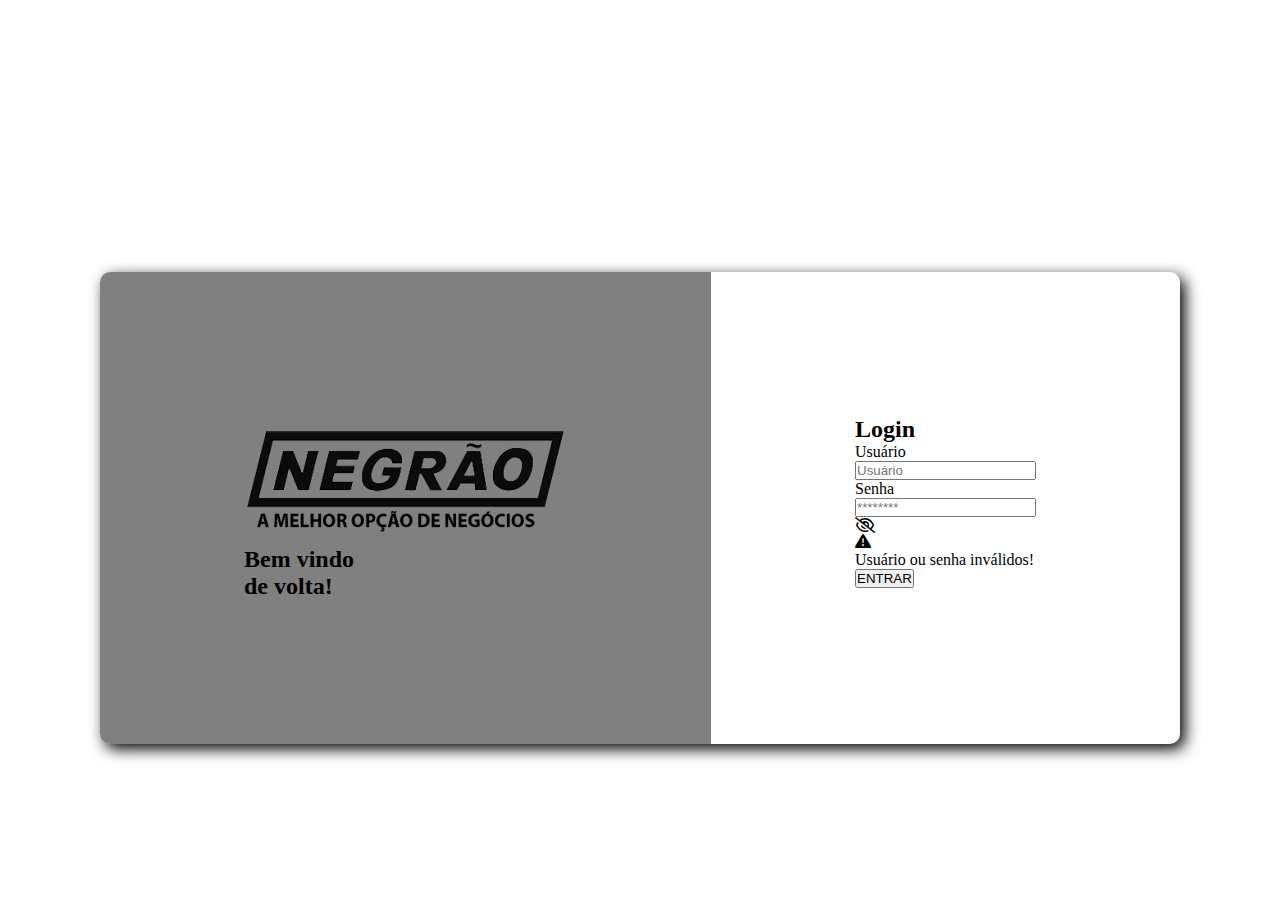
<file: login-admin.html>
<!DOCTYPE html>
<html lang="pt-BR">
<head>
    <meta charset="UTF-8">
    <meta name="viewport" content="width=device-width, initial-scale=1.0">
    <link rel="stylesheet" href="style.css">
    <link rel="preconnect" href="https://fonts.googleapis.com">
    <link rel="preconnect" href="https://fonts.gstatic.com" crossorigin>
    <link href="https://fonts.googleapis.com/css2?family=Kanit:wght@400;500;700;900&display=swap" rel="stylesheet">
    <link rel="stylesheet" href="https://cdnjs.cloudflare.com/ajax/libs/font-awesome/6.7.2/css/all.min.css" integrity="sha512-Evv84Mr4kqVGRNSgIGL/F/aIDqQb7xQ2vcrdIwxfjThSH8CSR7PBEakCr51Ck+w+/U6swU2Im1vVX0SVk9ABhg==" crossorigin="anonymous" referrerpolicy="no-referrer" />
    <title>Login Administrativo</title>
</head>
<body onload="checkCookie()">
    <main>
        <section>
            <div class="section-container">
                <div class="left-content">
                    <div class="img-content">
                        <img src="images/logo.png" alt="Logo Negrão">
                    </div>
                    <h2>Bem vindo <br>
                    de volta!</h2> 
                </div>
                <div class="right-content">
                    <div class="title">
                        <h2>Login</h2>
                    </div>
                    <form action="">
                        <div class="inputs user-content">
                            <label for="user">Usuário</label>
                            <input id="user" type="text" name="user" placeholder="Usuário" required>
                        </div>
                        <div class="inputs password-content">
                            <label for="password">Senha</label>
                            <input id="password" type="password" name="password" placeholder="********" required>
                            <i class="fa-regular fa-eye-slash"></i>
                        </div>
                        <div class="error-inputs">
                            <i class="fa-solid fa-triangle-exclamation"></i>
                            <p>Usuário ou senha inválidos!</p>
                        </div>
                        <div class="button-content">
                            <input type="submit" class="btn-sub" value="ENTRAR">
                        </div>
                    </form>
                </div>
            </div>
        </section>
    </main>
    
    <script src="validate.js"></script>
    <script src="eye_design.js"></script>
</body>
</html>
</file>
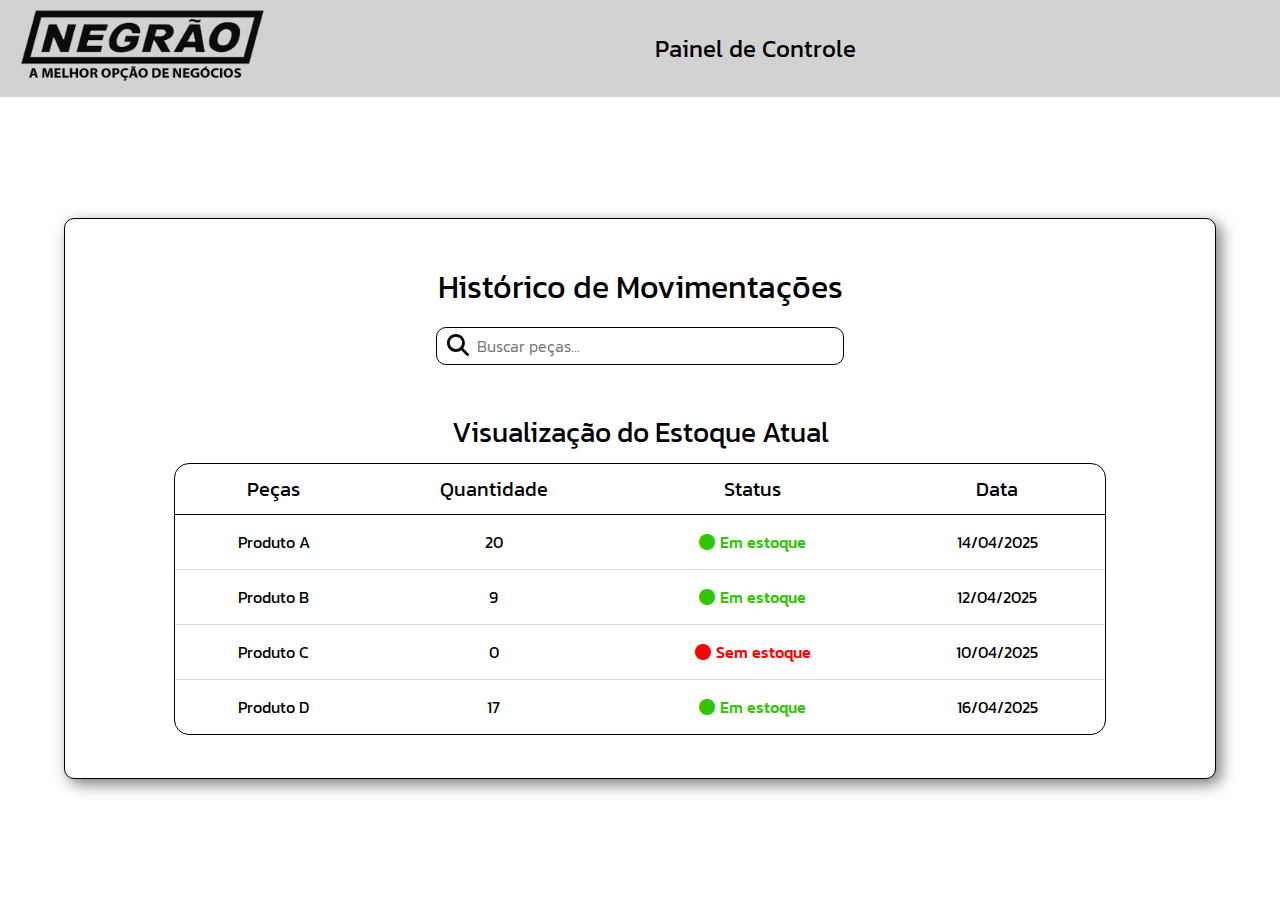
<file: admin/admin-panel.html>
<!DOCTYPE html>
<html lang="pt-BR">
<head>
    <meta charset="UTF-8">
    <meta name="viewport" content="width=device-width, initial-scale=1.0">
    <link rel="preconnect" href="https://fonts.googleapis.com">
    <link rel="preconnect" href="https://fonts.gstatic.com" crossorigin>
    <link rel="stylesheet" href="https://cdnjs.cloudflare.com/ajax/libs/font-awesome/6.7.2/css/all.min.css" integrity="sha512-Evv84Mr4kqVGRNSgIGL/F/aIDqQb7xQ2vcrdIwxfjThSH8CSR7PBEakCr51Ck+w+/U6swU2Im1vVX0SVk9ABhg==" crossorigin="anonymous" referrerpolicy="no-referrer" />
    <link href="https://fonts.googleapis.com/css2?family=Kanit:wght@400;500;700;900&display=swap" rel="stylesheet">
    <link href="https://cdn.jsdelivr.net/npm/bootstrap@5.3.6/dist/css/bootstrap.min.css" rel="stylesheet" integrity="sha384-4Q6Gf2aSP4eDXB8Miphtr37CMZZQ5oXLH2yaXMJ2w8e2ZtHTl7GptT4jmndRuHDT" crossorigin="anonymous">
    <link rel="stylesheet" href="admin-panel.css">
    <link rel="stylesheet" href="../global.css">
    <title>Painel Administrativo</title>
</head>
<body>
    <header class="header d-flex justify-content-center">
        <nav class="nav-bar">
            <ul class="d-flex justify-content-between align-items-center flex-wrap">
                <li><a href="https://www.ferragensnegrao.com.br/"><img src="../images/logo.png" alt="Logo Negrão"></a></li>
                <li><div class="d-flex flex-wrap center-menu">
                    <a href="#">Painel de Controle</a>
                    <a href="report.html">Relatório</a>
                </div></li>
                <li></li>
            </ul>
        </nav>
    </header>

    <main>
        <section>
            <div class="left-content">
                <div class="title title-register">
                    <h2>Cadastro de Peças</h2>
                </div>
                <div class="title title-delete hidden">
                    <h2>Remover Peças</h2>
                </div>
                <form class="register">

                    <div class="inputs name-input">
                        <label for="name">Nome do Produto:</label>
                        <input class="input" type="text" name="name" id="name" placeholder="Produto A">
                        <p class="invalid invalid-name">Este campo precisa estar preenchido!</p>
                        <p class="invalid invalid-name">Nome inválido!</p>
                        <p class="invalid invalid-name">Nome não condiz com o código!</p>
                    </div>
                    <div class="inputs cod-input">
                        <label for="cod">Código:</label>
                        <input class="input" type="tel" name="cod" id="codReg" placeholder="1234-5678" maxlength="8">
                        <p class="invalid invalid-code">Este campo precisa estar preenchido!</p>
                        <p class="invalid invalid-code">Este campo aceita apenas números!</p>
                        <p class="invalid invalid-code">O código deve conter 8 números</p>
                    </div>
                    <div class="inputs desc-input">
                        <label for="desc">Descrição:</label>
                        <input class="input" type="text" name="desc" id="desc" placeholder="Descrição do produto">
                        <p class="invalid invalid-desc">Não utilize caracteres especiais!</p>
                    </div>
                    <div class="inputs amt-input">
                        <label for="amt">Quantidade:</label>
                        <input class="input" type="number" name="amt" id="amtReg" placeholder="0" min="0">
                        <p class="invalid invalid-amt">Este campo precisa estar preenchido!</p>
                    </div>

                    <div class="btn-reg">
                        <input class="btn" type="submit" value="Cadastrar">
                    </div>
                    <div class="delete-button">
                        <input type="submit" value="Remover peça" id="remove-btn">
                    </div>
                </form>
                <form class="register delete-form hidden">
                    
                    <div class="inputs cod-input">
                        <label for="cod">Código:</label>
                        <input class="input" type="tel" name="cod" id="codDel" placeholder="1234-5678" maxlength="8">
                        <p class="invalid invalid-code">Este campo precisa estar preenchido!</p>
                        <p class="invalid invalid-code">Este código não existe!</p>
                    </div>
                    <div class="inputs amt-input">
                        <label for="amt">Quantidade:</label>
                        <input class="input" type="number" name="amt" id="amtDel" placeholder="0" min="0">
                        <p class="invalid invalid-amt">Este campo precisa estar preenchido!</p>
                        <p class="invalid invalid-amt">Essa quantidade é inválida no estoque!</p>
                        <p class="invalid invalid-amt">Produto não identificado!</p>
                    </div>

                    <div class="btn-reg">
                        <input class="btn" type="submit" value="Cadastrar">
                    </div>
                    <div class="delete-button">
                        <input type="submit" value="Remover peça" id="remove-btn">
                    </div>
                </form>

            </div>

            <div class="right-content">

                <h1>Histórico de Movimentações</h1>
                <div class="input-search">
                    <input id="search_field" type="text" name="search_field" placeholder="Buscar peças...">
                    <img src="lupa.svg" alt="search">
                </div>

                <div class="estoque-container">
                    <h2>Visualização do Estoque Atual</h2>
                    
                    <div class="table-container">
                        <table>
                            <thead>
                                <tr>
                                    <th>Peças</th>
                                    <th>Quantidade</th>
                                    <th>Status</th>
                                    <th>Data</th>
                                </tr>
                            </thead>
                            <tbody>
                            </tbody>
                        </table>
                    </div>
                </div>
            </div>
        </section>
    </main>

    <script src="https://cdn.jsdelivr.net/npm/bootstrap@5.3.6/dist/js/bootstrap.bundle.min.js" integrity="sha384-j1CDi7MgGQ12Z7Qab0qlWQ/Qqz24Gc6BM0thvEMVjHnfYGF0rmFCozFSxQBxwHKO" crossorigin="anonymous"></script>
    <script src="WelcomeAdmin.js"></script>
    <script src="global.js"></script>
    <script src="search.js"></script>
</body>
</html>
</file>
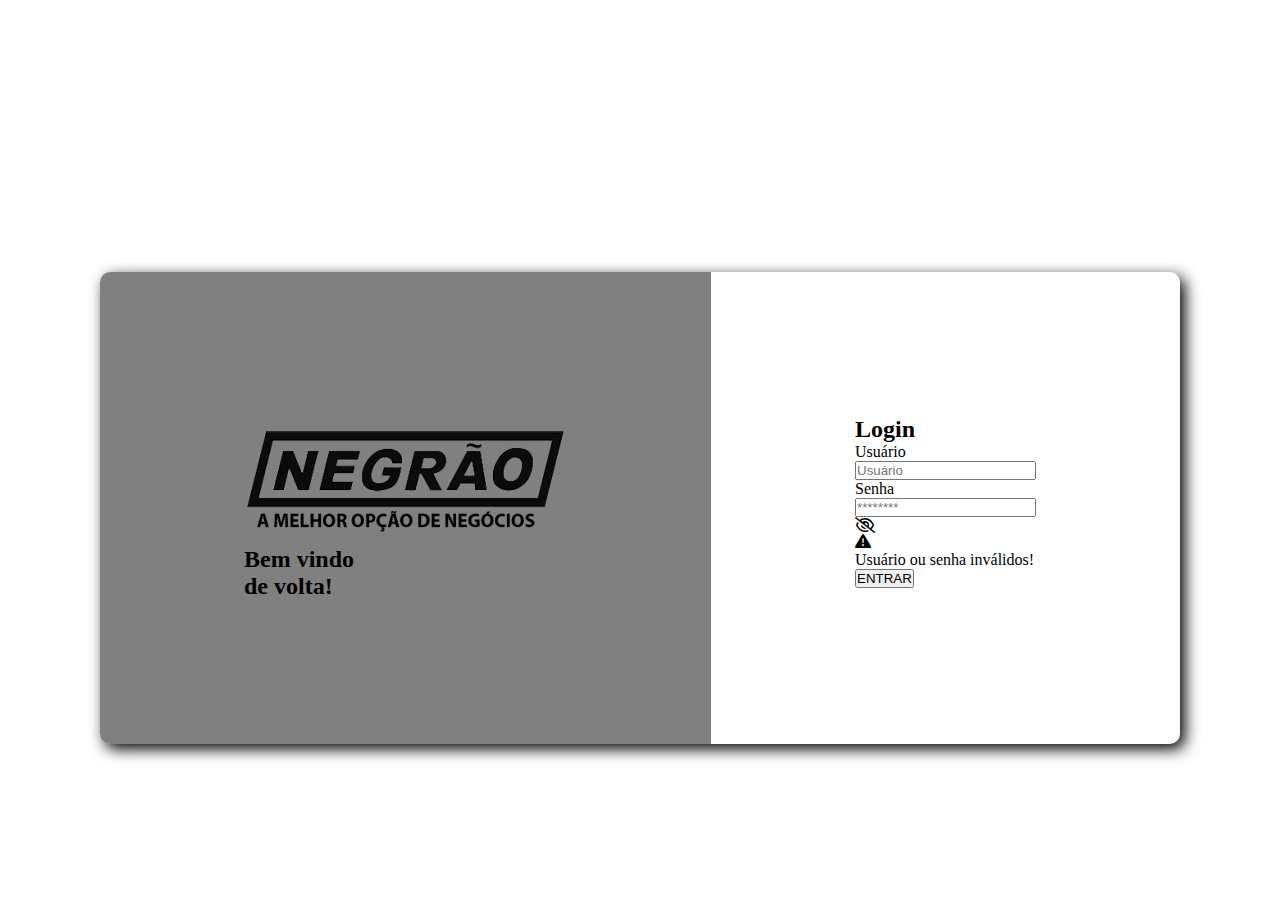
<file: admin/panel.html>
<!DOCTYPE html>
<html lang="pt-br">
<head>
    <meta charset="UTF-8">
    <meta name="viewport" content="width=device-width, initial-scale=1.0">
    <link rel="stylesheet" href="panel.css">
    <link rel="preconnect" href="https://fonts.googleapis.com">
    <link rel="preconnect" href="https://fonts.gstatic.com" crossorigin>
    <link rel="stylesheet" href="https://cdnjs.cloudflare.com/ajax/libs/font-awesome/6.7.2/css/all.min.css" integrity="sha512-Evv84Mr4kqVGRNSgIGL/F/aIDqQb7xQ2vcrdIwxfjThSH8CSR7PBEakCr51Ck+w+/U6swU2Im1vVX0SVk9ABhg==" crossorigin="anonymous" referrerpolicy="no-referrer" />
    <link href="https://fonts.googleapis.com/css2?family=Kanit:wght@400;500;700;900&display=swap" rel="stylesheet">
    <title>Integrador</title>
</head>

<body>
    <header>
        <nav class="nav-bar">
            <ul>
                <li><img src="../images/logo.png" alt="Logo Negrão"></li>
                <li>Painel de Controle</li>
                <li></li>
            </ul>
        </nav>
    </header>

    <main>
        <section>
            <div class="section-container">

                <h1>Histórico de Movimentações</h1>
                <div class="input-search">
                    <input id="search_field" type="text" name="search_field" placeholder="Buscar peças...">
                    <img src="lupa.svg" alt="search">
                </div>

                <div class="estoque-container">
                    <h2>Visualização do Estoque Atual</h2>
                    
                    <div class="table-container">
                        <table>
                            <thead>
                                <tr>
                                    <th>Peças</th>
                                    <th>Quantidade</th>
                                    <th>Status</th>
                                    <th>Data</th>
                                </tr>
                            </thead>
                            <tbody>
                                <tr>
                                    <td>Produto A</td>
                                    <td>20</td>
                                    <td class="status">
                                        <i class="fa-solid fa-circle" style="color: #32C505;"></i>
                                        <p class="em-estoque">Em estoque</p>
                                    </td>
                                    <td>14/04/2025</td>
                                </tr>
                                <tr>
                                    <td>Produto B</td>
                                    <td>9</td>
                                    <td class="status">
                                        <i class="fa-solid fa-circle" style="color: #32C505;"></i>
                                        <p class="em-estoque">Em estoque</p>
                                    </td>
                                    <td>12/04/2025</td>
                                </tr>
                                <tr>
                                    <td>Produto C</td>
                                    <td>0</td>
                                    <td class="status">
                                        <i class="fa-solid fa-circle" style="color: #FF0000;"></i>
                                        <p class="sem-estoque">Sem estoque</p>
                                    </td>
                                    <td>10/04/2025</td>
                                </tr>
                                <tr>
                                    <td>Produto D</td>
                                    <td>17</td>
                                    <td class="status">
                                        <i class="fa-solid fa-circle" style="color: #32C505;"></i>
                                        <p class="em-estoque">Em estoque</p>
                                    </td>
                                    <td>16/04/2025</td>
                                </tr>
                            </tbody>
                        </table>
                    </div>
                </div>
            </div>
        </section>    
    </main>
    
    <script src="WelcomeUser.js"></script>
    <script src="search.js"></script>
</body>
</file>
<file: style.css>
* {
    padding: 0;
    margin: 0;
    box-sizing: border-box;
}

body {
    display: flex;
    justify-content: center;
}

section {
    width: 100%;
    display: flex;
    margin-top: 15rem;
    padding: 2rem;
}

.section-container {
    display: flex;
    border-radius: 10px;
    box-shadow: 5px 5px 15px;
}

.left-content {
    padding: 9rem;
    background-color: gray;
    border-radius: 10px 0 0 10px;
}

.right-content {
    padding: 9rem;
}

.inputs {
    display: flex;
    flex-direction: column;
}
</file>
<file: admin/admin-panel.css>
main {
    width: 100%;
    height: calc(100vh - 120px);
    display: flex;
    justify-content: center;
    align-items: center;
}

section {
    display: flex;
    align-items: center;
    justify-content: space-around;
    flex-wrap: wrap;
    height: 100%;
    width: 90%;
}

.left-content {
    width: 45%;
    display: flex;
    flex-direction: column;
    align-items: center;
    padding: 4rem 0;
    border: 1px solid black;
    border-radius: 10px;
    box-shadow: 5px 5px 15px rgba(122,122,122,1);
}

.title h2{
    font-size: 36px;
    font-weight: 400;
}

.register {
    padding-top: 1rem;
}

.inputs {
    display: flex;
    flex-direction: column;
}

label {
    font-size: 20px;
    margin-bottom: 4px;
    padding-left: 0.3rem;
}
    
.input {
    width: 455px;
    height: 38px;
    padding: 0 1.5rem;
    border: 1px solid black;
    outline: 0;
    border-radius: 10px;
    font-size: 18px;
    margin-bottom: 5px;
}

.invalid-input {
    border: 1px solid red;
}

.invalid{
    display: none;
    padding-left: 0.3rem;
    color: red;
}

.err-msg {
    display: block;
}

/* Validação via JavaScript */
.btn-reg {
    display: flex;
    justify-content: center;
    padding-top: 0.8rem;
}

.button-register {
    width: 156px;
    height: 38px;
    background-color: rgba(255, 255, 255, 0);
    color: black;
    border-radius: 10px;
    border: 1px solid black;
    font-size: 20px;
    cursor: pointer;
}

.button-register:hover {
    background-color: rgba(194, 194, 194, 0.4);
}

.delete-button {
    display: flex;
    justify-content: center;
    margin-top: 1rem;
}

.delete-button input {
    width: 116px;
    height: 38px;
    background-color: rgba(255, 255, 255, 0);
    border-radius: 10px;
    border: 1px solid #FF0000;
    color: #FF0000;
    font-size: 14px;
    cursor: pointer;
}

.delete-button input:hover {
    background-color: rgba(194, 194, 194, 0.4);
}

p {
    margin: 0;
}

/* Comeco do conteudo historico de movimentacoes */

.right-content {
    display: flex;
    flex-direction: column;
    align-items: center;
    width: 45%;
    border-radius: 10px;
    box-shadow: 5px 5px 15px rgba(122,122,122,1);
    border: 1px solid black;
    background-color: #fff;
    padding: 0.7rem 0;
}

.right-content h1 {
    font-size: 2rem;
    color: #000;
    margin-top: 2rem;
    font-weight: 400;
    text-align: center;
}

.input-search input {
    height: 38px;
    width: 408px;
    margin-top: 1rem;
    border-radius: 10px;
    border: 1px solid black;
    padding: 1rem 2.5rem;
    font-size: 16px;
    font-weight: 300;
    display: flex;
    justify-content: center;
    align-items: center;
}

.input-search img {
    width: 22px;
    height: 24px;
    position: relative;
    right: -0.7rem;
    bottom: 2rem;
}

.estoque-container {
    display: flex;
    flex-direction: column;
    align-items: center;
    width: 90%;
    background-color: white;
    font-family: sans-serif;
    margin: 1rem 0 2rem 0;
}

.estoque-container h2 {
    margin-bottom: 10px;
    font-size: 28px;
    font-weight: 400;
    text-align: center;
}

.table-container {
    display: flex;
    width: 90%;
    max-height: 270px;
    overflow-y: auto;
    border-radius: 15px;
    border: 1px solid black;
}

table {
    width: 100%;
    border-collapse: collapse;
}

tr:not(:last-child){
    border-bottom: 1px solid #ddd;
}

th {
    padding: 10px 15px;
    text-align: center;
    font-weight: 400;
    font-size: 20px;
    border-bottom: 1px solid black;
}

td {
    padding: 15px 20px;
    text-align: center;
    font-size: 16px;
}

.status {
    display: flex;
    justify-content: center;
    gap: 5px;
}

.status i {
    display: flex;
    align-items: center;
}

.em-estoque {
    color: #32C505;
    font-weight: 500;
}

.sem-estoque {
    color: #FF0000;
    font-weight: 500;
}

.hidden {
    display: none;
}

/* Fim do conteudo do historico de movimentacoes*/

@media screen and (max-width: 450px){
    main {
        height: 100%;
        padding: 3rem 0;
    }

    .title h2{
        font-size: 2em;
        text-align: center;
    }

    .input-search {
        margin: 0 1rem;
    }

    .input-search input {
        width: 100%;
    }
}

@media screen and (max-width: 850px){
    .table-container {
        justify-content: left;
        overflow-x: auto;
    }
}

@media screen and (max-width: 1500px){
    main {
        height: auto;
    }

    section {
        gap: 50px;
        margin: 2rem 0;
    }

    .left-content {
        margin-top: 2rem;
        width: 100%;
    }

    .input {
        width: 100%;
    }

    .register {
        width: 80%;
    }

    .right-content {
        width: 100%;
    }
}
</file>
<file: global.css>
* {
    padding: 0;
    margin: 0;
    box-sizing: border-box;
    font-family: 'Kanit', sans-serif;
}

button, input, select { /* Retirando a estilização padrão dos dispositivos e navegadores */
    appearance: none;
    -moz-appearance: none;
    -webkit-appearance: none;
}

.header {
    width: 100%;
    background-color: #D2D2D2;
}

.nav-bar {
    width: 100%;
}

ul {
    list-style: none;
    margin-top: 1rem;
    padding-left: 1rem;
}

li {
    font-size: 24px;
}

li:last-child {
    padding-right: 1rem;
}

.center-menu {
    gap: 30px;
}

.center-menu a{
    color: black;
    text-decoration: none;
}

.center-menu a:hover {
    text-decoration: underline;
}

img {
    width: 247px;
    height: 88px;
}

@media screen and (max-width: 850px){
    header {
        padding: 0;
    }

    ul {
        width: 100%;
        flex-direction: column;
        padding: 1rem;
    }

    li {
        padding: 1rem;
    }

    .center-menu {
        flex-direction: column;
        align-items: center;
    }
}
</file>
<file: admin/panel.css>
* {
    padding: 0;
    margin: 0;
    box-sizing: border-box;
    font-family: 'Kanit', sans-serif;
}

header {
    display: flex;
    justify-content: center;
    width: 100%;
    padding: 0 19px;
    background-color: #D2D2D2;
}

.nav-bar {
    width: 100%;
}

ul {
    display: flex;
    justify-content: space-between;
    align-items: center;
    flex-wrap: wrap;
    list-style: none;
}

li {
    font-size: 24px;
}

li a {
    text-decoration: none;
    color: black;
}

li:last-child {
    padding-right: 1rem;
}

img {
    width: 247px;
    height: 88px;
}

main {
    width: 100%;
    height: calc(100vh - 97px);
    display: flex;
    justify-content: center;
    align-items: center;
}

section {
    display: flex;
    align-items: center;
    justify-content: space-around;
    flex-wrap: wrap;
    height: 100%;
    width: 90%;
}

/* Comeco do conteudo historico de movimentacoes */

.section-container {
    display: flex;
    flex-direction: column;
    align-items: center;
    width: 45%;
    border-radius: 10px;
    box-shadow: 5px 5px 15px rgba(122,122,122,1);
    border: 1px solid black;
    background-color: #fff;
    padding: 0.7rem 0;
}

.section-container h1 {
    font-size: 2rem;
    color: #000;
    margin-top: 2rem;
    font-weight: 400;
    text-align: center;
}

.input-search input {
    height: 38px;
    width: 408px;
    margin-top: 1rem;
    border-radius: 10px;
    border: 1px solid black;
    padding: 1rem 2.5rem;
    font-size: 16px;
    font-weight: 300;
    display: flex;
    justify-content: center;
    align-items: center;
}

.input-search img {
    width: 22px;
    height: 24px;
    position: relative;
    right: -0.7rem;
    bottom: 2rem;
}

.estoque-container {
    display: flex;
    flex-direction: column;
    align-items: center;
    width: 90%;
    background-color: white;
    font-family: sans-serif;
    margin: 1rem 0 2rem 0;
}

.estoque-container h2 {
    margin-bottom: 10px;
    font-size: 28px;
    font-weight: 400;
    text-align: center;
}

.table-container {
    display: flex;
    width: 90%;
    border-radius: 15px;
    border: 1px solid black;
}

table {
    width: 100%;
    border-collapse: collapse;
}

tr:not(:last-child){
    border-bottom: 1px solid #ddd;
}

th {
    padding: 10px 15px;
    text-align: center;
    font-weight: 400;
    font-size: 20px;
    border-bottom: 1px solid black;
}

td {
    padding: 15px 20px;
    text-align: center;
    font-size: 16px;
}

.status {
    display: flex;
    justify-content: center;
    gap: 5px;
}

.status i {
    display: flex;
    align-items: center;
}

.em-estoque {
    color: #32C505;
    font-weight: 500;
}

.sem-estoque {
    color: #FF0000;
    font-weight: 500;
}

.hidden {
    display: none;
}

@media screen and (max-width: 450px){
    main {
        height: 100%;
        padding: 3rem 0;
    }

    .input-search {
        margin: 0 1rem;
    }

    .input-search input {
        width: 100%;
    }
}

@media screen and (max-width: 750px){
    .table-container {
        justify-content: left;
        overflow-x: auto;
    }
}

@media screen and (max-width: 850px){
    header {
        padding: 0;
    }

    ul {
        width: 100%;
        flex-direction: column;
        padding: 1rem;
    }

    li {
        padding: 1rem;
        text-align: center;
    }
}

@media screen and (max-width: 1500px){
    .section-container {
        width: 100%;
    }
}
</file>
